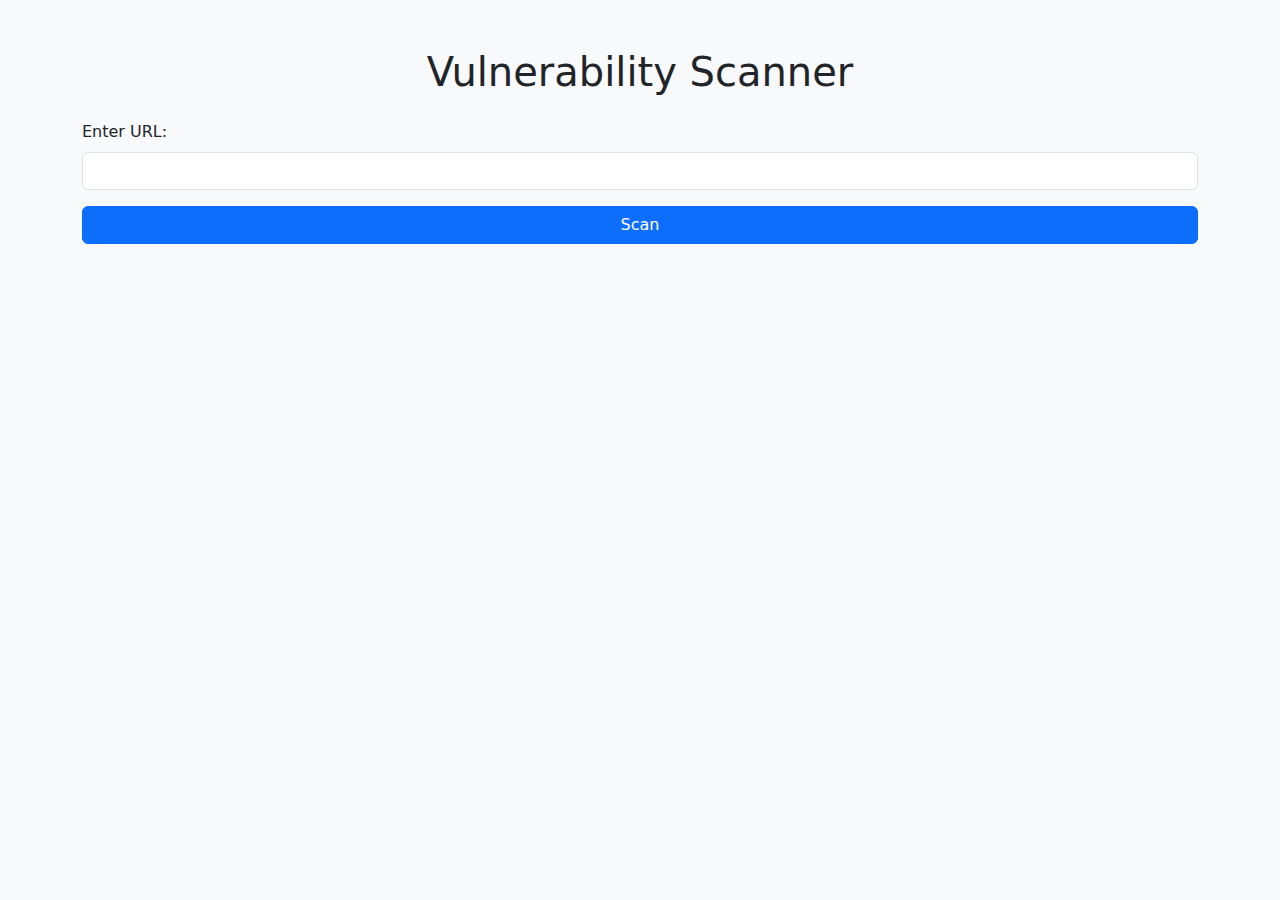
<file: templates/index.html>
<!DOCTYPE html>
<html lang="en">
<head>
    <meta charset="UTF-8">
    <meta name="viewport" content="width=device-width, initial-scale=1.0">
    <link href="https://cdn.jsdelivr.net/npm/bootstrap@5.1.3/dist/css/bootstrap.min.css" rel="stylesheet">
    <title>Vulnerability Scanner</title>
</head>
<body class="bg-light">
    <div class="container mt-5">
        <h1 class="text-center">Vulnerability Scanner</h1>
        <form action="/scan" method="POST" class="mt-4">
            <div class="mb-3">
                <label for="url" class="form-label">Enter URL:</label>
                <input type="text" class="form-control" id="url" name="url" required>
            </div>
            <div class="d-grid">
                <button type="submit" class="btn btn-primary">Scan</button>
            </div>
        </form>
    </div>
</body>
</html>
</file>
